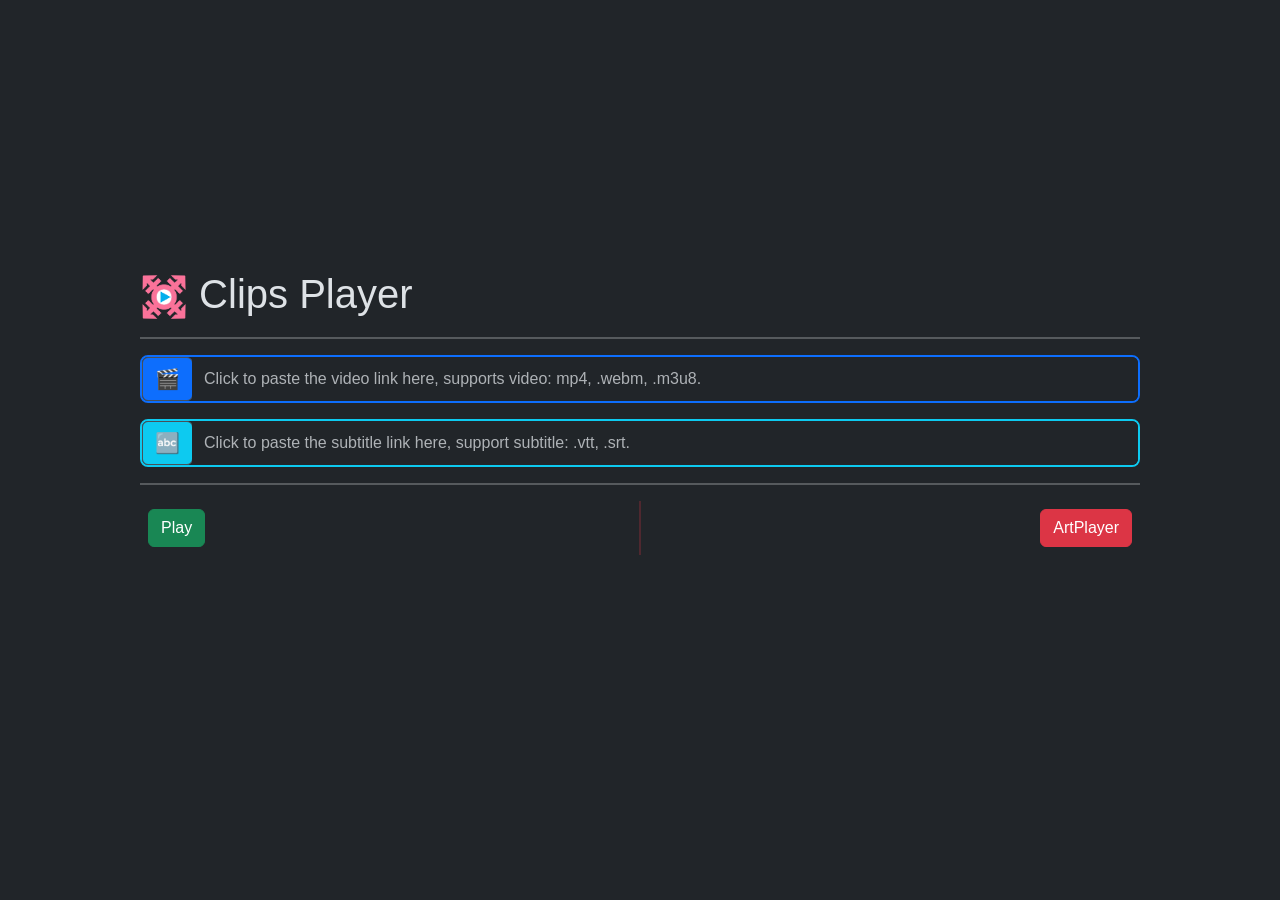
<file: index.html>
<!DOCTYPE html>
<html lang="en" data-bs-theme="dark">

<head>
    <meta charset="utf-8" />
    <title>Clips Player</title>
    <link href="https://cdn.jsdelivr.net/npm/bootstrap@5.3.8/dist/css/bootstrap.min.css" rel="stylesheet" integrity="sha384-sRIl4kxILFvY47J16cr9ZwB07vP4J8+LH7qKQnuqkuIAvNWLzeN8tE5YBujZqJLB" crossorigin="anonymous">
    <link rel="stylesheet" href="assets/css/clips.css" />
    <script type="text/javascript" src="assets/js/main.js"></script>
    <link rel="icon" href="assets/favicon.png" type="image/x-icon">
</head>

<body>
    <div class="flex-fill container-fluid justify-content-center gap-1 w-80 me-auto" id="text-box">
        <h1 class="page-name">
            <img src="assets/imgs/clipsplayer.webp" style="width: 48px;" class="border-2">
            Clips Player
        </h1>

        <hr class="border border-light" />
        <form>
            <div class="input-group mb-3 border border-primary border-2 rounded-3">
                <span class="input-group-text fs-5 fw-bolder bg-primary text-white rounded-2" id="video-label" style="cursor: pointer;">🎬</span>
                <input type="text" class="form-control border-0" placeholder="Click to paste the video link here, supports video: mp4, .webm, .m3u8." id="video-placeholder"
                    aria-label="Click to paste the video link here" aria-describedby="video-label">
            </div>
            <div class="input-group mb-3 border border-info border-2 rounded-3 pb-0 mb-0">
                <span class="input-group-text fs-5 fw-bolder bg-info text-white rounded-2" id="subtitle-label" style="cursor: pointer;">🔤</span>
                <input type="text" class="form-control border-0" placeholder="Click to paste the subtitle link here, support subtitle: .vtt, .srt."
                    id="subtitle-placeholder" aria-label="Click to paste the subtitle link here" aria-describedby="subtitle-label">
            </div>
        </form>
        <hr class="border border-light" />
        <div class="hstack gap-3">
            <div class="input-group d-flex justify-content-start flex-col gap-1 m-2">
                <span class="input-group-btn">
                    <button class="btn btn-success" type="button" id="play-btn">Play</button>
                </span>
            </div>
            <div class="vr border border-danger"></div>
            <div class="input-group d-flex justify-content-end flex-col gap-1 m-2">
                <span class="input-group-btn">
                    <button class="btn btn-danger" type="button" id="artplayer-btn">ArtPlayer</button>
                </span>
            </div>
        </div>
    </div>
    <script src="https://cdn.jsdelivr.net/npm/bootstrap@5.3.8/dist/js/bootstrap.bundle.min.js" integrity="sha384-FKyoEForCGlyvwx9Hj09JcYn3nv7wiPVlz7YYwJrWVcXK/BmnVDxM+D2scQbITxI" crossorigin="anonymous"></script>
</body>

</html>
</file>
<file: assets/css/clips.css>
body,
html {
    width: 100vw;
    max-width: 100vw;
    min-width: 100vw;
    min-height: 100dvh;
    margin: 0;
    padding: 0;
    border: 0
}

body {
    font-family: Comic Sans MS, Helvetica Neue, Microsoft Yahei, -apple-system, sans-serif !important;
    -ms-flex-align: center;
    align-items: center;
    -ms-flex-pack: center;
    justify-content: center;
    -webkit-font-smoothing: antialiased;
    -moz-osx-font-smoothing: grayscale;
    height: 100%;
}

#text-box {
    position:fixed;
    top: 30%;
    left: 10%;
    width:80%;
    height:100%;
}

.navbar-toggler {
    height: 0.5rem;
    margin: 0;
    padding: 0;
    border: 0;
}

#random_video {
    max-width: 100%;
    max-height: 100%;
    width: 26rem;
    height: auto;
}

.img-card {
    max-width: 300px;
    min-width: 300px;
    width: 300px !important;
    height: 168px !important;
    max-height: 168px !important;
}

.offcanvas {
    background-color: rgba(0, 0, 0, 0.6);
}

.offcanvas-body {
    background-color: transparent;
}

.count-badge,
#subfolders_btn {
    visibility: hidden;
}

#image-modal,
.modal-content {
    background-color: rgba(0, 0, 0, 0.6);
    width: 100vw;
    height: 100dvh;
    min-height: 100dvh;
}

.fa-clover:hover {
    transform: rotate(360deg);
    transition: transform 0.5s ease;
}

.fa-clover:active {
    transform: rotate(720deg);
    transition: transform 0.5s ease;
}

footer {
    position: fixed;
    bottom: 0;
    text-wrap: balance;
}
</file>
